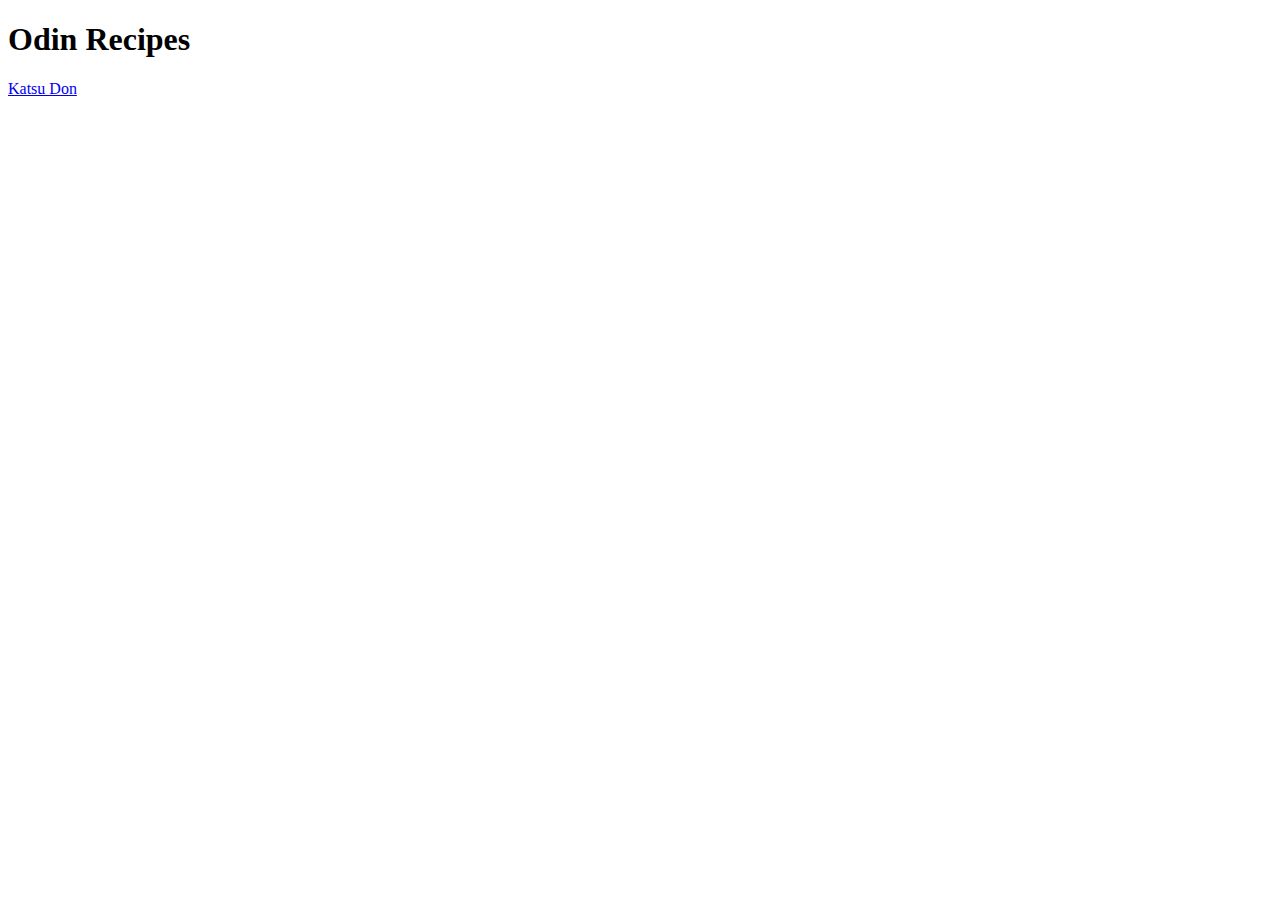
<file: index.html>
<!DOCTYPE html>
<html lang="en">
<head>
    <meta charset="UTF-8">
    <meta name="viewport" content="width=device-width, initial-scale=1.0">
    <title>Document</title>
</head>
<body>
    <h1>Odin Recipes</h1>
    <a href = "recipes/katsudon.html">Katsu Don</a>
</body>
</html>
</file>
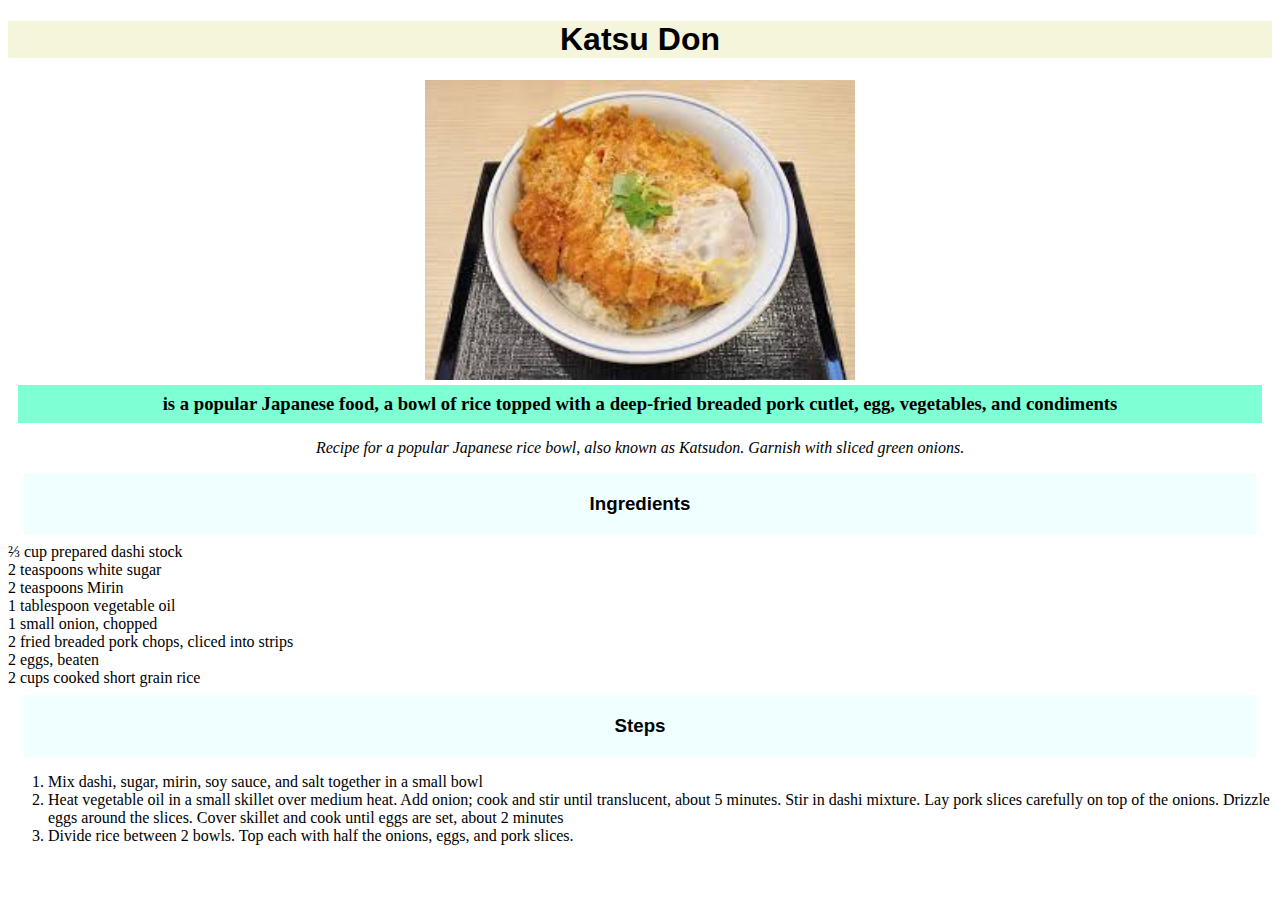
<file: recipes/katsudon.html>
<!DOCTYPE html>
<html lang="en">
<head>
    <meta charset="UTF-8">
    <meta name="viewport" content="width=device-width, initial-scale=1.0">
    <link rel="stylesheet" href="style.css">
    <title>Katsu Don</title>
</head>
<body>
    <h1>Katsu Don</h1>
    <img src = "../images/katsudon.jpeg">
    <h3 class = "intro" >is a popular Japanese food, 
        a bowl of rice topped with a deep-fried breaded pork cutlet, egg, vegetables, 
        and condiments</h3>
    <p>Recipe for a popular Japanese rice bowl, also known as Katsudon. Garnish with sliced green onions.</p> 
    
    <h3 class = "ingredients" >Ingredients</h3>

    <uo>
        <li> ⅔ cup prepared dashi stock</li>
        <li> 2 teaspoons white sugar</li>
        <li>2 teaspoons Mirin</li>
        <li>1 tablespoon vegetable oil </li>
        <li>1 small onion, chopped</li>
        <li>2 fried breaded pork chops, cliced into strips</li>
        <li>2 eggs, beaten</li>
        <li>2 cups cooked short grain rice</li>
    </uo>
    
    <h3 class = "steps" >Steps</h3>

    <ol>
        <li>Mix dashi, sugar, mirin, soy sauce, and salt together in a small bowl</li>
        
        <li>Heat vegetable oil in a small skillet over medium heat. Add onion; cook and stir until translucent, about 5 minutes. Stir in dashi mixture. Lay pork slices carefully on top of the onions. Drizzle eggs around the slices. Cover skillet and cook until eggs are set, about 2 minutes</li>
            
        
        <li>Divide rice between 2 bowls. Top each with half the onions, eggs, and pork slices. </li>
    </ol>
    
</body>
</html>
</file>
<file: recipes/style.css>
h1 {
    background-color: beige;
    font-weight: bold;
    font-family: 'Lucida Sans', 'Lucida Sans Regular', 'Lucida Grande', 'Lucida Sans Unicode', Geneva, Verdana, sans-serif;
    text-align: center;
}

img {
    height: 300px;
    width: auto;
    display: block;
    margin: 0 auto;
}

.intro {
    text-align: center;
    background-color: aquamarine;
    padding: 8px;
    margin: 5px 10px;

}

p {
    font-style: italic;
    text-align: center;
}

.steps,
.ingredients {
    background-color: azure;
    font-weight: 800;
    font-family: 'Franklin Gothic Medium', 'Arial Narrow', Arial, sans-serif;
    text-align: center;
    padding: 20px;
    margin: 8px 16px;

}
</file>
